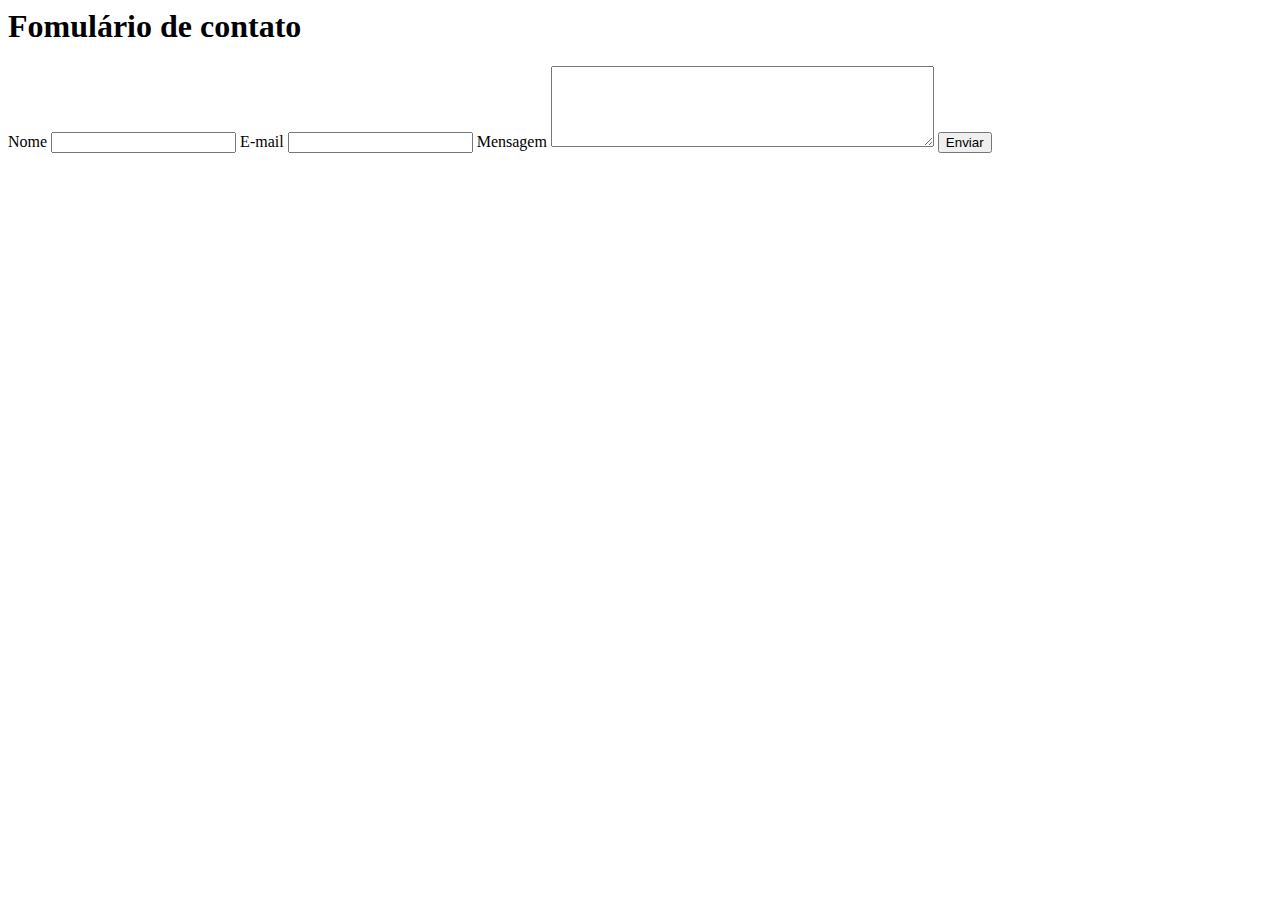
<file: contato.html>
<html lang="en">
<head>
    <script src="http://painel.directcallsoft.com/js/directcall-app-web.js"></script>
    </head>
<body>
        <form id="form1" action="php/send.php" method="post" name="form1">
            <h1>Fomulário de contato</h1>
 
            <label for="nome">Nome</label>
            <input id="nome" type="text" name="nome" />
 
            <label for="email">E-mail</label>           
            <input id="email" type="text" name="email" />
 
            <label for="mensagem">Mensagem</label>
            <textarea id="mensagem" cols="45" name="mensagem" rows="5"></textarea>
            <input id="button" type="submit" name="button" value="Enviar" />
        </form>
        </body>
        </html>
</file>
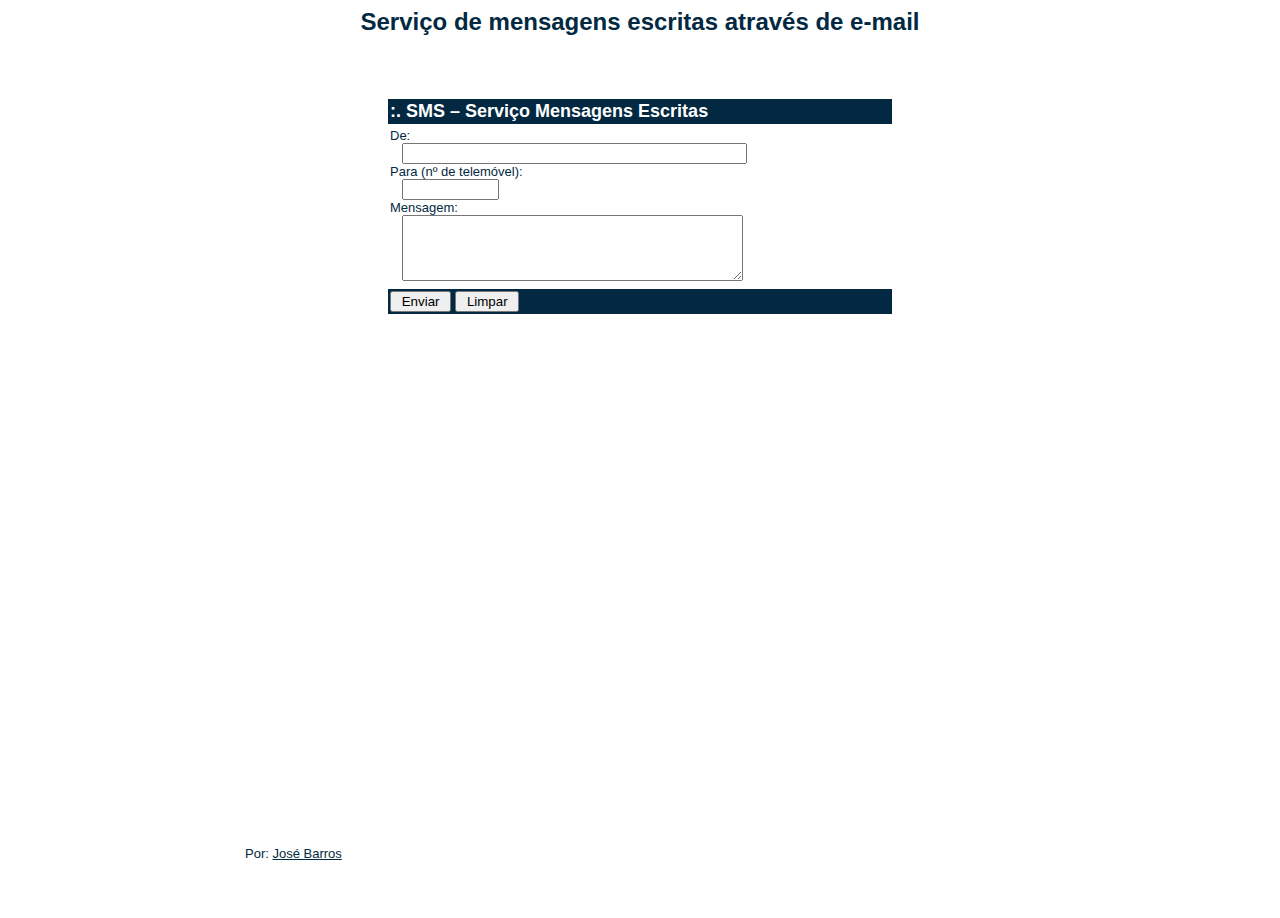
<file: default.html>
<Html>
<Head>
<Script language="JavaScript">
<!–
function MM_validateForm() { //v2.0
var i,objStr,field,theCheck,atPos,theNum,colonPos,min,max,errors=”;
for (i=0; i<(MM_validateForm.arguments.length-2);
i+=3) {
objStr = MM_validateForm.arguments[(navigator.appName
== ‘Netscape’)?i:i+1];
if ((objStr.indexOf(‘document.layers[‘)==0 &&
document.layers==null) ||
(objStr.indexOf(‘document.all[‘) ==0 && document.all
==null))
objStr = ‘document’+objStr.substring(objStr.substring(0,objStr.lastIndexOf(‘.’)).
lastIndexOf(‘.’),objStr.length); //fix layer ref if
not supp
field = eval(objStr);
field.name = (field.name)?field.name:objStr;
theCheck = MM_validateForm.arguments[i+2];
if (field.value) { //IF NOT EMPTY FIELD
if (theCheck.indexOf(‘isEmail’) != -1) { //CHECK EMAIL
atPos = field.value.indexOf(‘@’);
if (atPos < 1 || atPos == (field.value.length – 1))
errors += ‘- ‘+field.name+’ must contain an e-mail address.
‘;
} else if (theCheck != ‘R’) { //START NUM CHECKS
theNum = parseFloat(field.value);
if (field.value != ”+theNum) errors += ‘- ‘+field.name+’
must contain a number.
‘;
if (theCheck.indexOf(‘inRange’) != -1) { //CHECK RANGE
colonPos = theCheck.indexOf(‘:’);
min = theCheck.substring(8,colonPos);
max = theCheck.substring(colonPos+1,theCheck.length);
if (theNum < min || max < theNum) //bad range
errors += ‘- ‘+field.name+’ must contain a number between
‘+min+’ and ‘+max+’.
‘;
} } }
else if (theCheck.charAt(0) == ‘R’) errors += ‘- ‘+field.name+’
is required.
‘;
}
if (errors) alert(‘The following error(s) occurred:
‘+
errors);
document.MM_returnValue = (errors == ”)
}
//–>
</script>
</head>
<body bgcolor="#ffffff" link="#022941"
vlink="#FFFFFF" alink="#FFFFFF">
<table width="790" border="0"
cellspacing="0" cellpadding="0"
height="100%" align="center" vspace="0"
hspace="0">
<tr align="center">
<th height="38" valign="top"><font
face="Verdana, Arial, Helvetica, sans-serif"
size="5" color="#022941">Servi&ccedil;o
de mensagens escritas atrav&eacute;s de e-mail</font></th>
</tr>
<tr align="center">
<td height="306" valign="top">
<form method="post" action="Confirma.asp"
name="SMS" onSubmit="MM_validateForm(‘document.SMS.DeNome’,
‘document.SMS.DeNome’,’R’,’document.SMS.NumeroTelemovel’,
‘document.SMS.NumeroTelemovel’,’RinRange910000000:969999999′,
‘document.SMS.Mensagem’,’document.SMS.Mensagem’,’R’);return
document.MM_returnValue">
<table border="0"
cellspacing="2" cellpadding="2">
<tr bgcolor="#022941">
<td width="500"><b><font face="Verdana,
Arial, Helvetica, sans-serif" size="4"
color="#FFFFFF">:.
SMS – Servi&ccedil;o Mensagens Escritas</font></b></td>
</tr>
<tr valign="top">
<td>
<p><font face="Verdana, Arial, Helvetica,
sans-serif" size="2" color="#022941">De:</font><br>
&nbsp;&nbsp;
<input type="text" name="DeNome"
size="40" maxlength="20">
<br>
<font face="Verdana, Arial, Helvetica, sans-serif"
size="2" color="#022941">Para
(n&ordm; de telem&oacute;vel):</font><br>
&nbsp;&nbsp;
<input type="text" name="NumeroTelemovel"
size="9" maxlength="9">
<br>
<font face="Verdana, Arial, Helvetica, sans-serif"
size="2" color="#022941">Mensagem:</font><br>
&nbsp;&nbsp;
<textarea name="Mensagem" cols="40"
rows="4"></textarea>
</p>
</td>
</tr>
<tr bgcolor="#022941">
<td>
<input type="submit" name="Submit"
value=" Enviar ">
<input type="reset" name="Submit2"
value=" Limpar ">
</td>
</tr>
</table>
</form>
</td>
</tr>
<tr align="left">
<td height="33"><font face="Verdana,
Arial, Helvetica, sans-serif" size="2"
color="#022941">Por:
<a href="mailto:josebarros@netytal.pt">Jos&eacute;
Barros</a></font></td>
</tr>
</table>
<br>
</body>
</html>
</file>
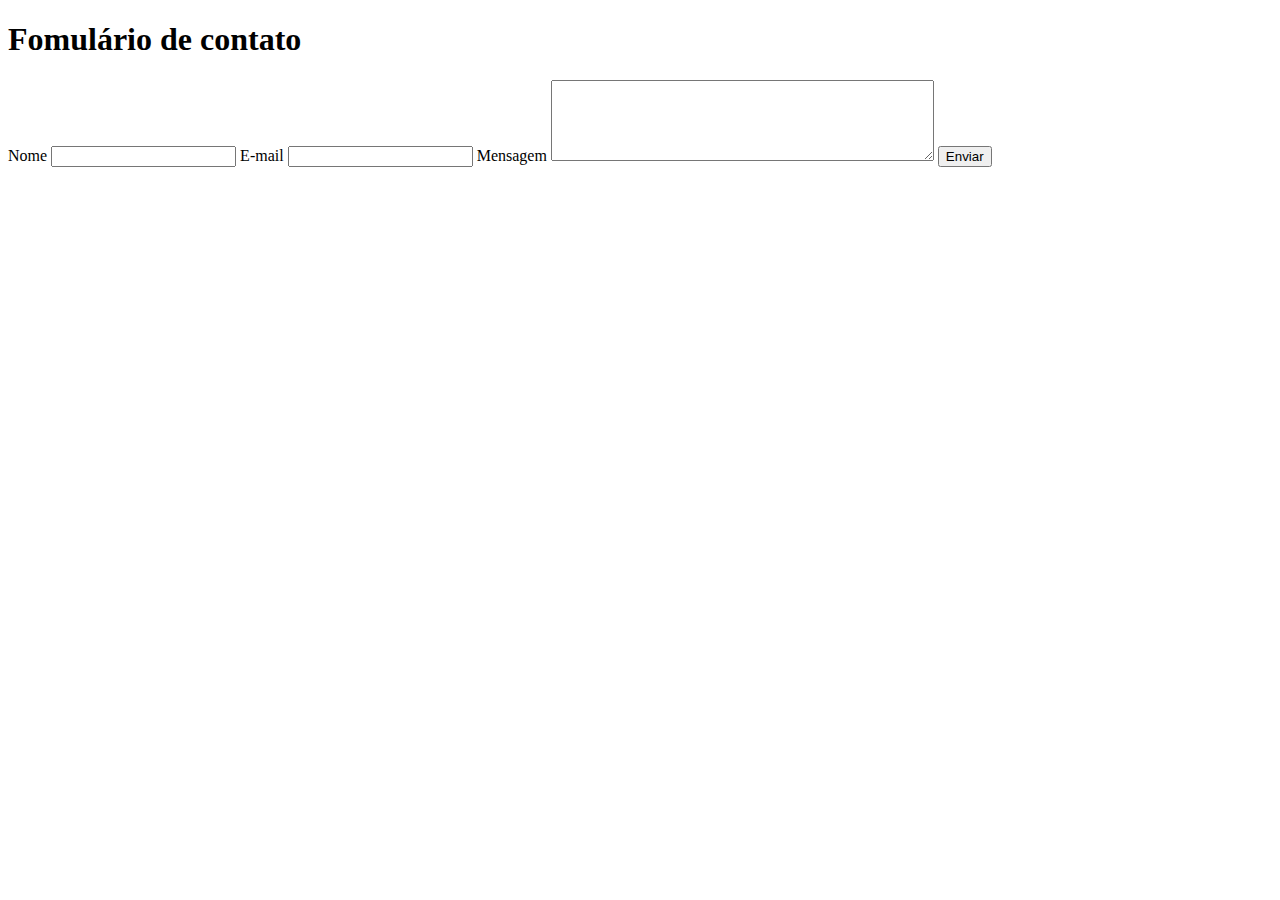
<file: sms-test.html>
<!doctype html>
<html lang="en">
<head>
    </head>
<body>
        <form id="form1" action="send.php" method="post" name="form1">
            <h1>Fomulário de contato</h1>
 
            <label for="nome">Nome</label>
            <input id="nome" type="text" name="nome" />
 
            <label for="email">E-mail</label>           
            <input id="email" type="text" name="email" />
 
            <label for="mensagem">Mensagem</label>
            <textarea id="mensagem" cols="45" name="mensagem" rows="5"></textarea>
            <input id="button" type="submit" name="button" value="Enviar" />
        </form>
        </body>
        </html>
</file>
